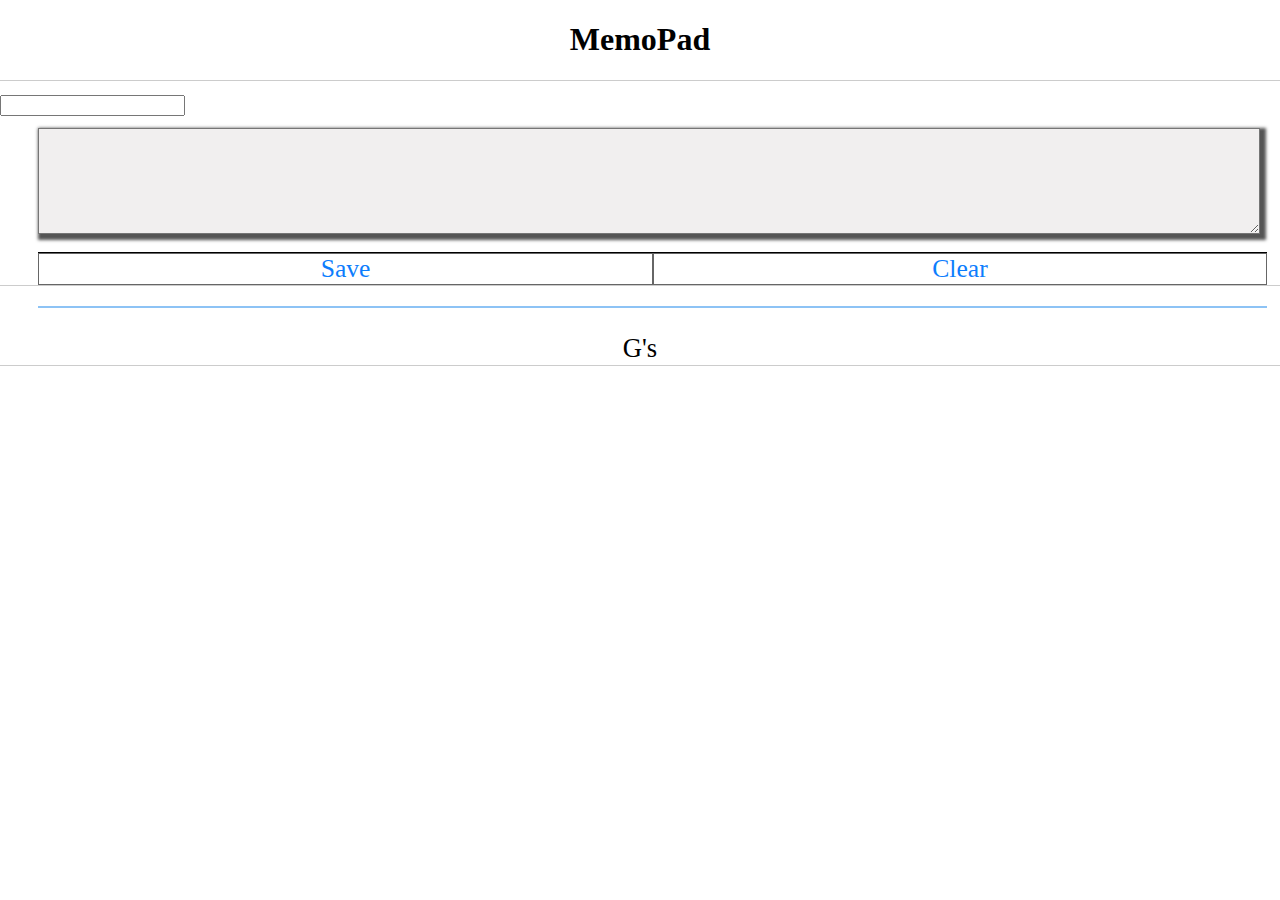
<file: kadai/index.html>
<!DOCTYPE html>
<html>
<head>
<meta charset="UTF-8">
<title>myMemoPad</title>
<script src="js/jquery-2.1.3.min.js"></script>
<link rel="stylesheet" href="css/sample.css">
</head>
<body>
<header>
<h1>MemoPad</h1>
</header>
<main>
    <input type="text">
    <textarea></textarea>
    <ul>
        <li>Save</li>
        <li>Clear</li>
    </ul>
</main>
<table id="list">
<!-- ここに追加データが挿入される -->
</table>
<script>

//1.Save クリックイベント






//2.clear クリックイベント





//3.ページ読み込み：保存データ取得表示
for(let i=0; i<localStorage.length; i++){
    cost key= localStorage.key(i);
    const memo= localStorage.getItem(key);
    cost html =  '<tr><td>'+key+'</td><td></tr>''
};




</script>
<footer><small>G's</small></footer>
</body>
</html>
</file>
<file: kadai/css/sample.css>
body{
    margin:0;
    padding:0;
    text-align:left;
    font-size: 32px;
    width:100%;
}
header{
    background-color: #fff;
    border-bottom: 1px solid #ccc;
    text-align: center;
}
h1{
    font-size: 100%;
}
main{
    width:100%;
    display: block;
    border-bottom:1px solid #ccc;
    position:relative;
}
footer{
    background-color: #fff;
    border-bottom:1px solid #ccc;
    text-align: center;
}
p{
    font-size:200%;
    text-align: center;
    border-bottom:1px solid #fff;
    height:200px;
}
ul{
    padding: 0;
    border-top: 1px solid #000000;
    display:table;  /* 定義 */
    table-layout: fixed;
    width:96%;
    font-size: 80%;
    margin: 0 3%;
    text-align: center;
}
li{
    list-style-type:none;
    border: 1px solid #666;
    background-color: #fff;
    display:table-cell;  /* 定義 */
    cursor: pointer;
    color:#0d7dfd;
}
li:hover{
    background: #0d7dfd;
    color:#fff;
}
textarea{
  margin: 10px 3%;
  width: 95%;
  height: 100px;
  font-size:80%;
  box-shadow: 3px 3px 3px 3px #555;
  background-color:rgb(241, 239, 239);
}
#key{
    margin:0 3%;
    width: 95%;
    font-size:80%;
    background-color: #e1efff;
    box-shadow: 3px 3px 3px 3px #555;
}
table{
    margin: 20px 3%;
    border:1px solid #8dc3f5;
    width:96%;
    
}
th{
    width:30%;
    font-size:24px;
    background-color:#d0e7fc;
    border-bottom: 1px solid #8dc3f5;
}
td{
    font-size:16px;
    background-color:rgb(241, 239, 239);
    border-bottom: 1px solid #8dc3f5;
}

#target{
    width:80vw;
    height:50vw;

    margin-left: auto;
    margin-right: auto;

  }

#mei{
 margin-left: center;
 margin-right: center;
}
</file>
